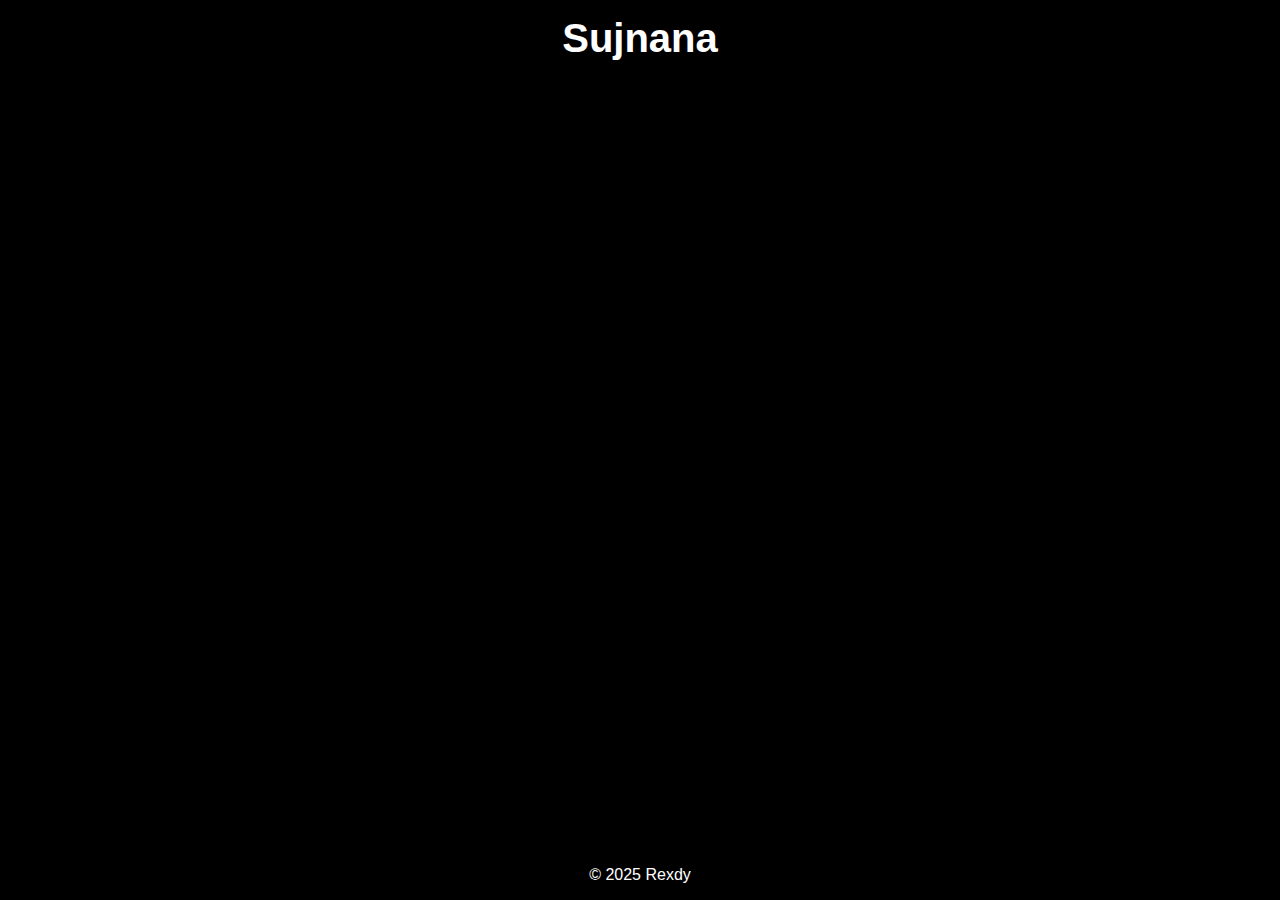
<file: index.html>
<!DOCTYPE html>
<html lang="en">
<head>
  <meta charset="UTF-8">
  <title>Sujnana</title>
  <link rel="stylesheet" href="index.css">
  <link rel="icon" href="icon.png">
</head>
<body>
    <header id="brand"><a href="../sujnana">Sujnana</a></header>
  
  <main id="blog-grid"></main>
  
  <footer id="rex">© 2025 <a href="https://truerexdy.github.io/rexdyweb" target="_blank">Rexdy</a></footer>
  <script src="index.js"></script>
</body>
</html>
</file>
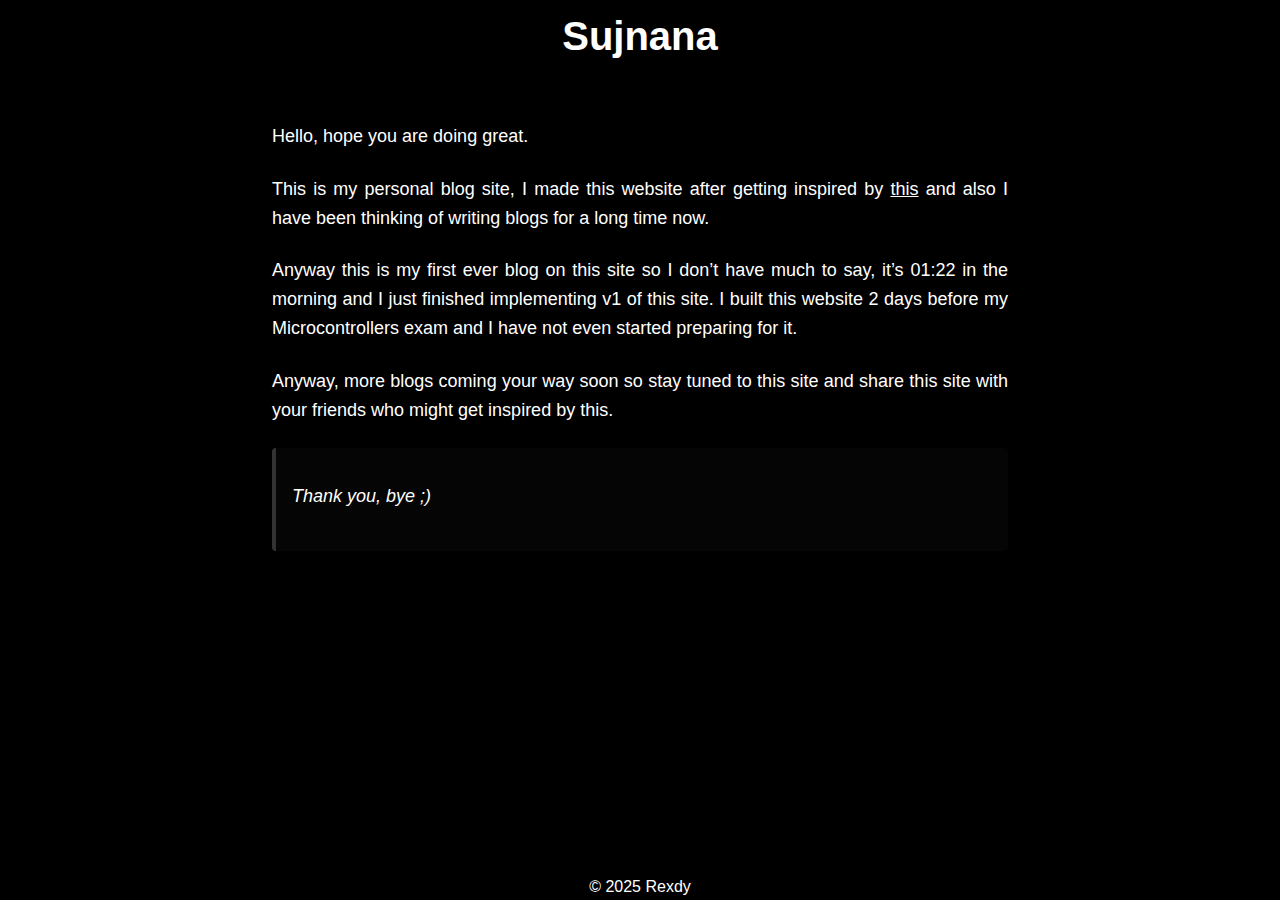
<file: blogs/0.html>
<!DOCTYPE html>
<html lang="en">
<head>
    <meta charset="UTF-8">
    <meta name="viewport" content="width=device-width, initial-scale=1.0">
    <title>hello_world</title>
    <link rel="icon" href="../icon.png" type="image/x-icon">
    <link rel="stylesheet" href="../blog.css">
</head>
<body>
    <header id="brand"><a href="../">Sujnana</a></header>
    
    <main id="reading-section">
        <p>Hello, hope you are doing great.</p>

<p>This is my personal blog site, I made this website after getting inspired by <a href="https://justfuckingusehtml.com/" target="_blank">this</a> and also I have been thinking of writing blogs for a long time now.</p>

<p>Anyway this is my first ever blog on this site so I don&rsquo;t have much to say, it&rsquo;s 01:22 in the morning and I just finished implementing v1 of this site. I built this website 2 days before my Microcontrollers exam and I have not even started preparing for it.</p>

<p>Anyway, more blogs coming your way soon so stay tuned to this site and share this site with your friends who might get inspired by this.</p>

<blockquote>
<p>Thank you, bye ;)</p>
</blockquote>

    </main>
    
  <footer id="rex">© 2025 <a href="https://truerexdy.github.io/rexdyweb" target="_blank">Rexdy</a></footer>
    
    <script src="../blog.js"></script>
</body>
</html>
</file>
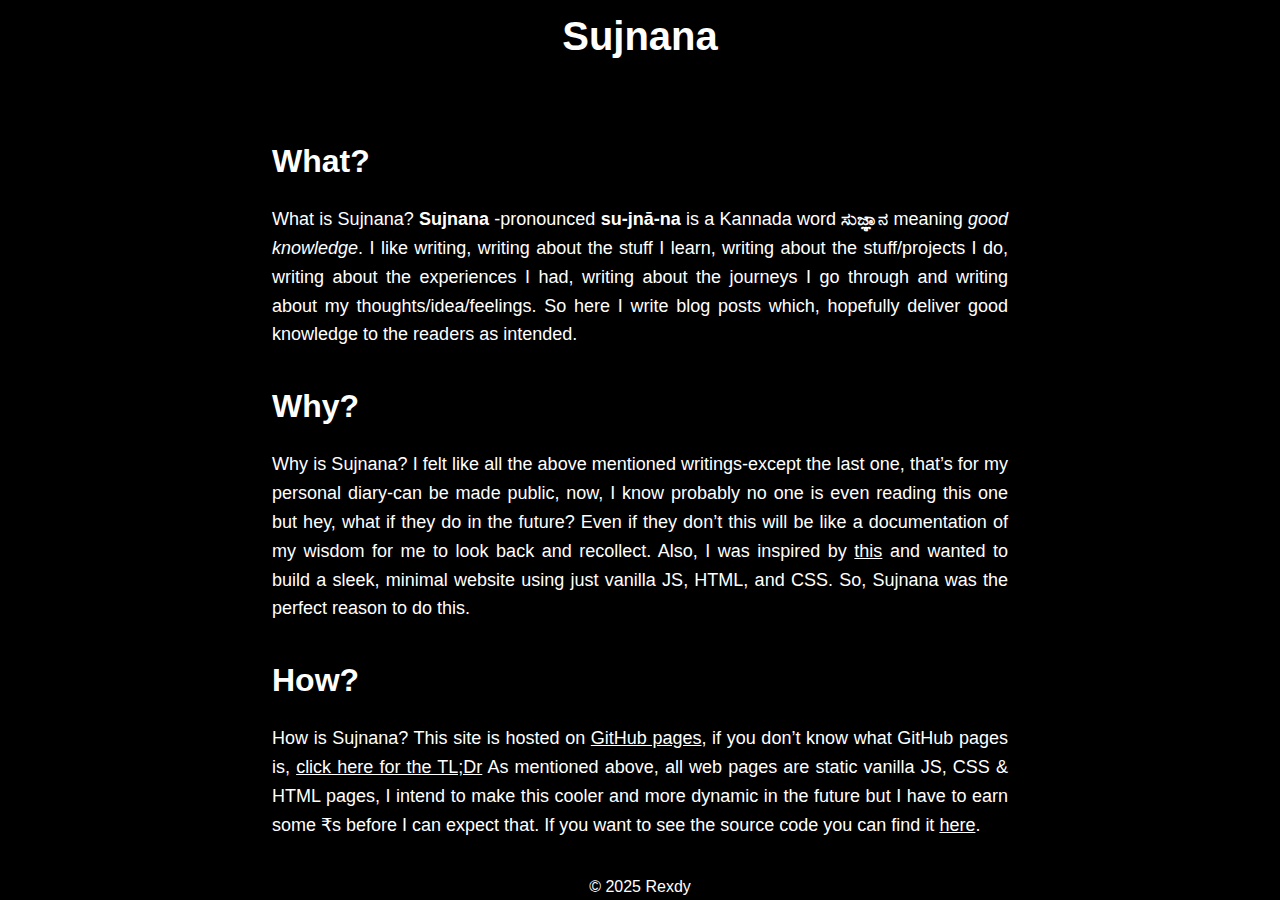
<file: blogs/1.html>
<!DOCTYPE html>
<html lang="en">
<head>
    <meta charset="UTF-8">
    <meta name="viewport" content="width=device-width, initial-scale=1.0">
    <title>pilot</title>
    <link rel="icon" href="../icon.png" type="image/x-icon">
    <link rel="stylesheet" href="../blog.css">
</head>
<body>
    <header id="brand"><a href="../">Sujnana</a></header>
    
    <main id="reading-section">
        <h2 id="what">What?</h2>

<p>What is Sujnana?
<strong>Sujnana</strong> -pronounced <strong>su-jnā-na</strong> is a Kannada word <strong>ಸುಜ್ಞಾನ</strong> meaning <em>good knowledge</em>.
I like writing, writing about the stuff I learn, writing about the stuff/projects I do, writing about the experiences I had, writing about the journeys I go through and writing about my thoughts/idea/feelings. So here I write blog posts which, hopefully deliver good knowledge to the readers as intended.</p>

<h2 id="why">Why?</h2>

<p>Why is Sujnana?
I felt like all the above mentioned writings-except the last one, that&rsquo;s for  my personal diary-can be made public, now, I know probably no one is even reading this one but hey, what if they do in the future? Even if they don&rsquo;t this will be like a documentation of my wisdom for me to look back and recollect.
Also, I was inspired by <a href="https://justfuckingusehtml.com/" target="_blank">this</a> and wanted to build a sleek, minimal website using just vanilla JS, HTML, and CSS. So, Sujnana was the perfect reason to do this.</p>

<h2 id="how">How?</h2>

<p>How is Sujnana?
This site is hosted on <a href="https://pages.github.com/" target="_blank">GitHub pages</a>, if you don&rsquo;t know what GitHub pages is, <a href="#tldr">click here for the TL;Dr</a>
As mentioned above, all web pages are static vanilla JS, CSS &amp; HTML pages, I intend to make this cooler and more dynamic in the future but I have to earn some ₹s before I can expect that.
If you want to see the source code you can find it <a href="https://github.com/truerexdy/sujnana" target="_blank">here</a>.</p>

<h2 id="good-to-know-stuff">Good to know stuff</h2>

<ul>
<li>You can either use your browser&rsquo;s back button or click on the Sujnana logo on the top of these blog pages to go back to the main index page.</li>
<li>The index page is sorted reverse chronologically, so newest blogs are at the top.</li>
<li>Just as a bonus, there&rsquo;s a progress bar in the top, you know just to motivate you to read till the end.</li>
<li>I know that you might be smarter than me and want to correct some things I&rsquo;ve said in these blogs, you can report them to <a href="mailto:hirexdy@proton.me">this E-Mail</a>.</li>
<li>If you just want to have a casual chat with me, collaborate with me, ask questions or whatever, you can ping me on <a href="https://rexdy.bsky.social" target="_blank">Bluesky🦋</a> or <a href="https://www.instagram.com/rexdy.ka/" target="_blank">Instagram</a></li>
<li>I do not intend to implement notification feature-at least for now, I will consider this when I host this on my own VPS-so, if you are someone who is really into my blogs-I know you are probably not that person, I mean who tf cares about my ugly, dumb ass-but in case you are, bookmark the index page of this blog and visit it once a while.</li>
</ul>

<p>That&rsquo;s it, bye :)</p>

<p id="tldr"><strong>TL;DR</strong> is that it&rsquo;s a service/feature offered by GitHub, using which you can publicly host your <u>static website</u>. Without any hassle of domain names, hosting, server, cloud etc. just put the .js, .css and .html files of your static webpage in a github repo and that&rsquo;s it. Only catch is that the URL is a github.io domain not a custom domain which many people desire but if you buy a custom domain name, you can use it for you GitHub Page.</p>

    </main>
    
  <footer id="rex">© 2025 <a href="https://truerexdy.github.io/rexdyweb" target="_blank">Rexdy</a></footer>
    
    <script src="../blog.js"></script>
</body>
</html>
</file>
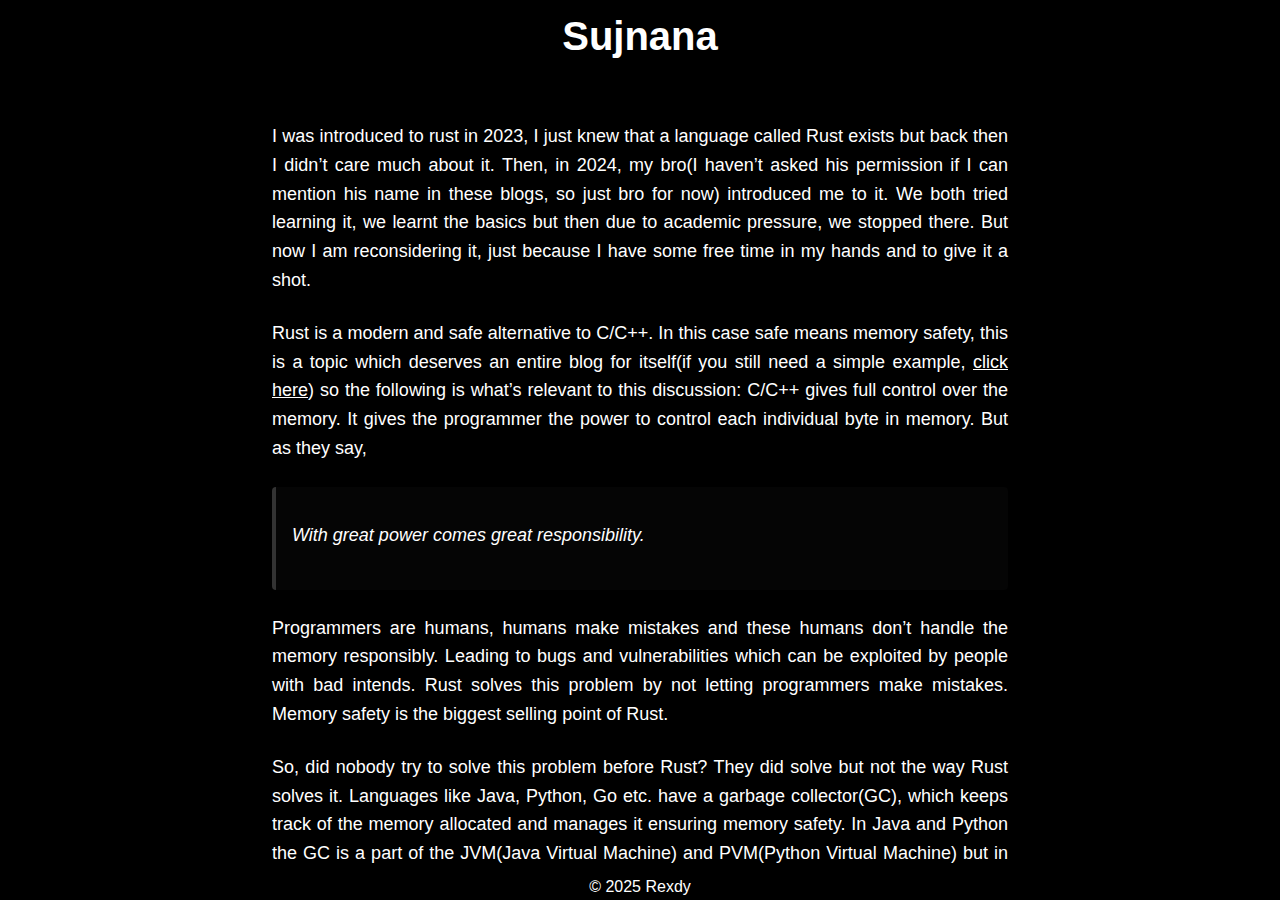
<file: blogs/2.html>
<!DOCTYPE html>
<html lang="en">
<head>
    <meta charset="UTF-8">
    <meta name="viewport" content="width=device-width, initial-scale=1.0">
    <title>Restarting my Rust Journey</title>
    <link rel="icon" href="../icon.png" type="image/x-icon">
    <link rel="stylesheet" href="../blog.css">
</head>
<body>
    <header id="brand"><a href="../">Sujnana</a></header>
    
    <main id="reading-section">
        <p>I was introduced to rust in 2023, I just knew that a language called Rust exists but back then I didn&rsquo;t care much about it. Then, in 2024, my bro(I haven&rsquo;t asked his permission if I can mention his name in these blogs, so just bro for now) introduced me to it. We both tried learning it, we learnt the basics but then due to academic pressure, we stopped there. But now I am reconsidering it, just because I have some free time in my hands and to give it a shot.</p>

<p>Rust is a modern and safe alternative to C/C++. In this case safe means memory safety, this is a topic which deserves an entire blog for itself(if you still need a simple example, <a href="">click here</a>) so the following is what&rsquo;s relevant to this discussion:
C/C++ gives full control over the memory. It gives the programmer the power to control each individual byte in memory. But as they say,</p>

<blockquote>
<p>With great power comes great responsibility.</p>
</blockquote>

<p>Programmers are humans, humans make mistakes and these humans don&rsquo;t handle the memory responsibly. Leading to bugs and vulnerabilities which can be exploited by people with bad intends.  Rust solves this problem by not letting programmers make mistakes. Memory safety is the biggest selling point of Rust.</p>

<p>So, did nobody try to solve this problem before Rust? They did solve but not the way Rust solves it.
Languages like Java, Python, Go etc. have a garbage collector(GC), which keeps track of the memory allocated and manages it ensuring memory safety. In Java and Python the GC is a part of the JVM(Java  Virtual Machine) and PVM(Python Virtual Machine) but in case of Go the GC is a part of it&rsquo;s Runtime. If all these terms seem complicated to you just understand that there is this thing called GC which while the program is being executed manages memory and ensures memory safety.</p>

<p>Rust took a different approach, it ensures memory safety without using a GC. The Rust compiler checks the code during compilation and if it finds a piece of code which might cause problems-when I say problems not just syntax errors and other errors, actual problems which go undetected during compilation but cause catastrophic failures in production-, it stops compiling and informs the programmer about it. Something that C/C++ doesn&rsquo;t do, the part of the Rust compiler which does this is called the Borrow checker. Just so you know Rust does have a minimal Runtime but it&rsquo;s very minimal and only does the initial setup, handles panics, custom entry points etc. but when compared  to runtimes of other languages like Go, the overhead is very less so it can be neglected.
Apart from this Rust also has concurrency unlike C, I mean we can use threads in C too but they are OS dependent pthreads so no native support.</p>

<p>Apart from that since Rust is relatively new and C is ancient, the tooling around the language is also modern and ergonomic in Rust when compared to C. Building C projects is a bit tricky but Rust has cargo which both builds and also manages packages &amp; dependencies. This all leads to a good developer experience in Rust.</p>

<p>C/C++ is used in low-level, performance critical, time critical systems programming applications and Rust is also targeted towards such applications. The speed of Rust is also very close and comparable to that of C. Hence there is this Rust v/s C debate in forums and communities online. But my take is a bit different,</p>

<blockquote>
<p>Learn both, use C when you want performance &amp; full/unrestricted low level control, use Rust when you need modern tooling, good developer experience and of course memory safety. But, since I know both, I can apply lessons I learnt in one language while using the other and make the best use of both worlds.</p>
</blockquote>

<p>Rust taught me a lot about memory safety and overall security of software which I didn&rsquo;t even notice while writing C. Rust does abstract some of the low level stuff, but since I&rsquo;ve learnt C, it taught me the low level stuff. This I think is the best approach, at least for me, if you have anything to argue about you can ping me over <a href="https://rexdy.bsky.social/" target="_blank">here</a>, <a href="https://www.instagram.com/rexdy.ka/" target="_blank">here</a> or <a href="mailto:hirexdy@proton.me" target="_blank">here</a>.
I am still getting starting with Rust, whatever I said in this blog is a surface level understanding of it and I intentionally didn&rsquo;t discuss some things here because I believe I need a deeper understating of them before I write them here. So, I will continue to write my updates of my Rust journey here and if you have anything to say or want to just have a chat about anything written in any of my blogs, me DMs are open, <a href="https://rexdy.bsky.social/" target="_blank">here</a>, <a href="https://www.instagram.com/rexdy.ka/" target="_blank">here</a> or <a href="mailto:hirexdy@proton.me" target="_blank">here</a></p>

<p>Bye :)</p>

<p>Check out more blogs over <a href="https://truerexdy.github.io/sujnana/" target="_blank">here</a>.</p>

<h3 id="simple-memory-safety-problem-in-c">Simple Memory Safety Problem in C</h3>

<pre><code class="language-c">char* mystr = (char*)malloc(64*sizeof(char));
scanf(&quot;%s&quot;, mystr);
</code></pre>

<p>Here the size of mystr is only 64B but what if the use enters a longer string during scanf? This might lead to the extra bytes to be written outside the mystr buffer, hence this bug is called  a Buffer overflow. This might lead to undefined behaviour and even remote code execution if a hacker exploits it.</p>

    </main>
    
  <footer id="rex">© 2025 <a href="https://truerexdy.github.io/rexdyweb" target="_blank">Rexdy</a></footer>
    
    <script src="../blog.js"></script>
</body>
</html>
</file>
<file: index.css>
body {
  font-family: sans-serif;
  margin: 0;
  padding: 0;
  background: #000000;
  color: #ffffff;
  height: 100vh;
  display: flex;
  flex-direction: column;
  user-select: none;
}

#brand {
  font-size: clamp(1.5rem, 4vw, 2.5rem);
  padding: clamp(0.5rem, 2vw, 1rem);
  text-align: center;
  flex-shrink: 0;
  user-select: none;
  font-weight: bold;
}

#brand a {
  text-decoration: none;
  color: #ffffff;
}

#blog-grid {
  display: grid;
  grid-template-columns: repeat(auto-fill, minmax(min(250px, 100%), 1fr));
  gap: clamp(0.5rem, 2vw, 1rem);
  padding: clamp(0.5rem, 2vw, 1rem);
  overflow-y: auto;
  flex-grow: 1;
}

.blog-card {
  background: #050505;
  text-decoration: none;
  color: #ffffff;
  padding: clamp(0.75rem, 3vw, 1rem);
  text-align: center;
  display: flex;
  flex-direction: column;
  align-items: center;
  justify-content: center;
  height: clamp(100px, 15vw, 120px);
  transition: background-color 0.3s ease;
  word-wrap: break-word;
  overflow: hidden;
}

.blog-card:hover {
  background: #101010;
}

.blog-card strong {
  font-size: clamp(0.9rem, 2.5vw, 1.1rem);
  margin-bottom: 0.5rem;
  line-height: 1.2;
}

.blog-card small {
  font-size: clamp(0.75rem, 2vw, 0.9rem);
  opacity: 0.8;
}

#rex {
  text-align: center;
  font-size: clamp(0.8rem, 2vw, 1rem);
  padding: clamp(0.5rem, 2vw, 1rem);
  border-top: 1px;
  flex-shrink: 0;
  & a{
      text-decoration: none;
      color: #ffffff;
  }
}

@media (max-width: 768px) {
  #blog-grid {
    grid-template-columns: repeat(auto-fill, minmax(min(200px, 100%), 1fr));
  }
  
  .blog-card {
    height: clamp(80px, 12vw, 100px);
  }
}

@media (max-width: 480px) {
  #blog-grid {
    grid-template-columns: 1fr;
    gap: 0.75rem;
  }
  
  .blog-card {
    height: 80px;
  }
}
</file>
<file: blog.css>
body {
  font-family: sans-serif;
  margin: 0;
  padding: 0;
  background: #000000;
  color: #ffffff;
  height: 100vh;
  display: flex;
  flex-direction: column;
  line-height: 1.6;
}

#brand {
  font-size: clamp(1.5rem, 4vw, 2.5rem);
  padding: clamp(0.2rem, 0.75vw, 0.25rem);
  text-align: center;
  border-bottom: 1px;
  flex-shrink: 0;
  user-select: none;
  font-weight: bold;
}

#brand a {
    text-decoration: none;
    color: #ffffff;
}

#reading-section {
  flex-grow: 1;
  padding: clamp(1rem, 4vw, 2rem);
  scrollbar-width: none;
  max-width: 800px;
  margin: 0 auto;
  width: 100%;
  box-sizing: border-box;
  overflow-y: scroll;
}

#reading-section h1 {
  font-size: clamp(2rem, 5vw, 3rem);
  margin-bottom: 1rem;
  color: #ffffff;
}

#reading-section h2 {
  font-size: clamp(1.5rem, 3.5vw, 2rem);
  margin-top: 2rem;
  margin-bottom: 1rem;
  color: #ffffff;
}

#reading-section h3 {
  font-size: clamp(1.25rem, 3vw, 1.5rem);
  margin-top: 1.5rem;
  margin-bottom: 0.75rem;
  color: #ffffff;
}

#reading-section p {
  font-size: clamp(1rem, 2.5vw, 1.125rem);
  margin-bottom: 1.5rem;
  text-align: justify;
}

#reading-section a {
  color: #ffffff;
  text-decoration: underline;
}

#reading-section a:hover {
  color: #cccccc;
}

#reading-section blockquote {
  border-left: 4px solid #333;
  padding-left: 1rem;
  margin: 1.5rem 0;
  font-style: italic;
  background: #050505;
  padding: 1rem;
  border-radius: 4px;
}

#reading-section code {
  background: #050505;
  padding: 0.2rem 0.4rem;
  border-radius: 4px;
  font-family: 'Courier New', monospace;
}

#reading-section pre {
  background: #050505;
  padding: 1rem;
  border-radius: 4px;
  overflow-x: auto;
  margin: 1.5rem 0;
}

#reading-section pre code {
  background: none;
  padding: 0;
}

#reading-section ul, #reading-section ol {
  margin-bottom: 1.5rem;
  padding-left: 2rem;
}

#reading-section li {
  margin-bottom: 0.5rem;
}

#reading-section img {
  max-width: 100%;
  height: auto;
  border-radius: 4px;
  margin: 1rem 0;
}

#rex {
  user-select: none;
  text-align: center;
  font-size: clamp(0.8rem, 2vw, 1rem);
  border-top: 1px;
  border-bottom: 3px;
  flex-shrink: 0;
}

#rex a {
  text-decoration: none;
  color: #ffffff;
}

#rex a:hover {
  color: #cccccc;
}

::selection {
    background-color: #FF0505;
}

@media (max-width: 768px) {
  #reading-section {
    padding: clamp(0.75rem, 3vw, 1.5rem);
  }
  
  #reading-section p {
    text-align: left;
  }
}

@media (max-width: 480px) {
  #reading-section {
    padding: 1rem;
  }
}
</file>
